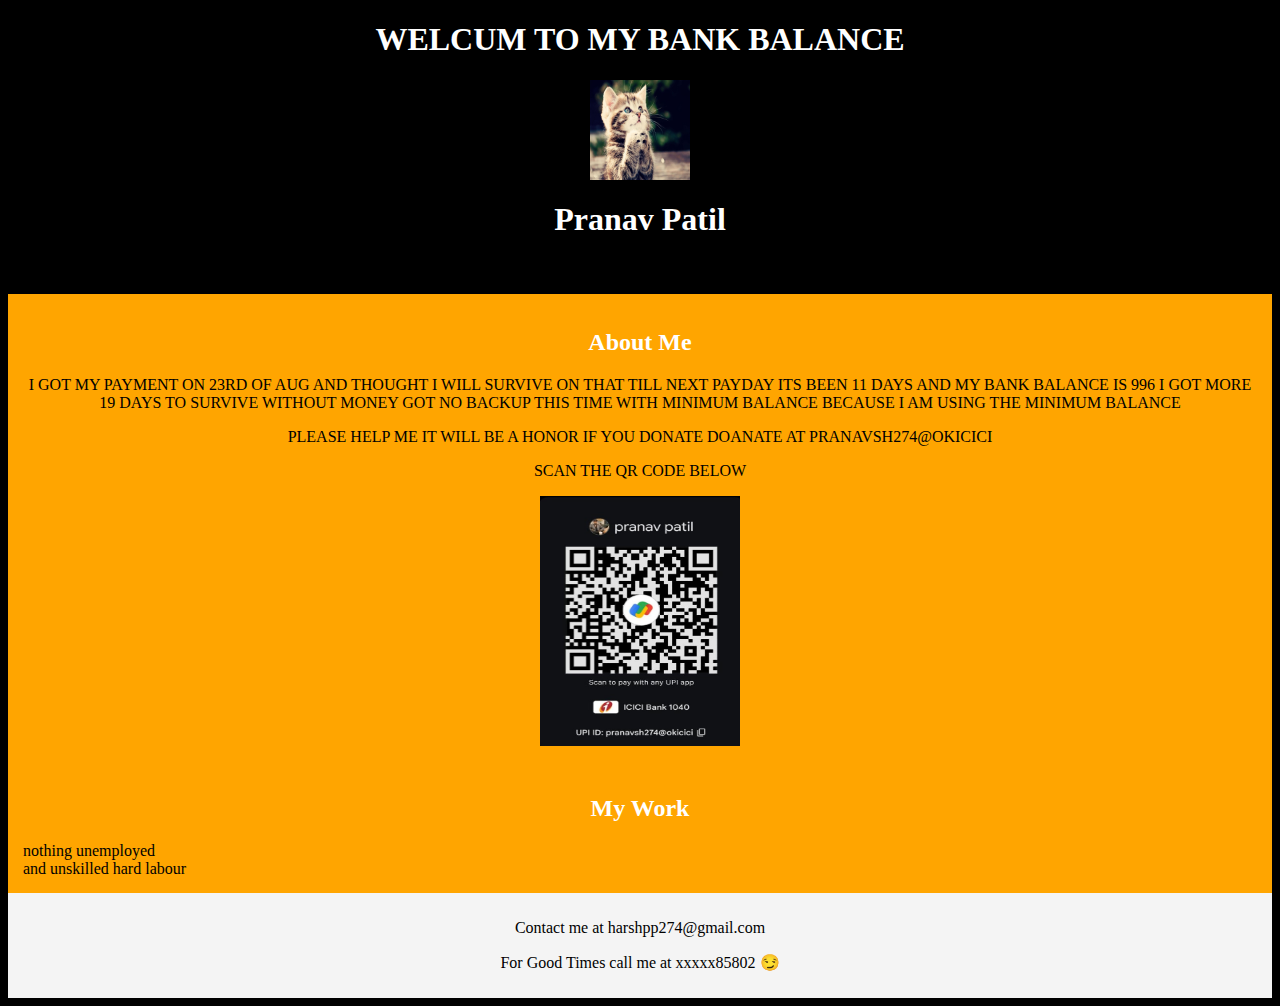
<file: index (1).html>
<!DOCTYPE html>
<html lang="en">
<head>
    <meta charset="UTF-8">
    <meta name="viewport" content="width=device-width, initial-scale=1.0">
    <title>This Is My Website</title>
    <link rel="stylesheet" type="text/css" href="./stylesheet.css">
</head>
<body>
    <h1>WELCUM TO MY BANK BALANCE</h1>
    <header>
        <img src="./cat begging image.jpg"width="100" height="100" class="center">
        <h1> Pranav Patil</h1>
        <p>ANUSUT STUDENT | POOR | HARD FUCKED BY LIFE </p>
    </header>
    <section id="bio">
        <h2> About Me </h2>
        <p>I GOT MY PAYMENT ON 23RD OF AUG AND THOUGHT
            I WILL SURVIVE ON THAT TILL NEXT PAYDAY 
            ITS BEEN 11 DAYS AND MY BANK BALANCE IS 996
            I GOT MORE 19 DAYS TO SURVIVE WITHOUT MONEY GOT NO
            BACKUP THIS TIME WITH MINIMUM BALANCE BECAUSE I AM 
            USING THE MINIMUM BALANCE </p>

            <P>PLEASE HELP ME 
            IT WILL BE A HONOR IF YOU DONATE 
            DOANATE AT PRANAVSH274@OKICICI</P>

            <p>SCAN THE QR CODE BELOW</p> 
            <img src="./GPAY QR CODE.jpg" width="200" height="250" class="center">
        
    </section>
    <section id = "work">
        <h2>My Work</h2>
        <div class="project 1 HTML" id="project1">nothing unemployed </div>
        <div class="projct 2 CSS" id="project2">and unskilled hard labour </div>
    </section>
    <footer>
        <p>Contact me at harshpp274@gmail.com</p>
        <p>For Good Times call me at xxxxx85802 😏 </p>
    </footer>


</body>
</html>
</file>
<file: stylesheet.css>
h1,h2{
    color: white;
    text-align: center;
}
#bio, #work{
    background-color:orange;
    padding: 15px;
}
footer{
    background-color: #f4f4f4;
    text-align: center;
    padding: 10px;
}
p{
    text-align: center;
}
.center {
    display: block;
    margin-left: auto;
    margin-right: auto;
  }
  body{
    background-color: black;
  }
</file>
<file: stylesheetforhtmlpractice.css>
h1,h2{
    color: white;
    text-align: center;
}
#bio, #work{
    background-color:orange;
    padding: 15px;
}
footer{
    background-color: #f4f4f4;
    text-align: center;
    padding: 10px;
}
p{
    text-align: center;
}
.center {
    display: block;
    margin-left: auto;
    margin-right: auto;
  }
  body{
    background-color: black;
  }
</file>
